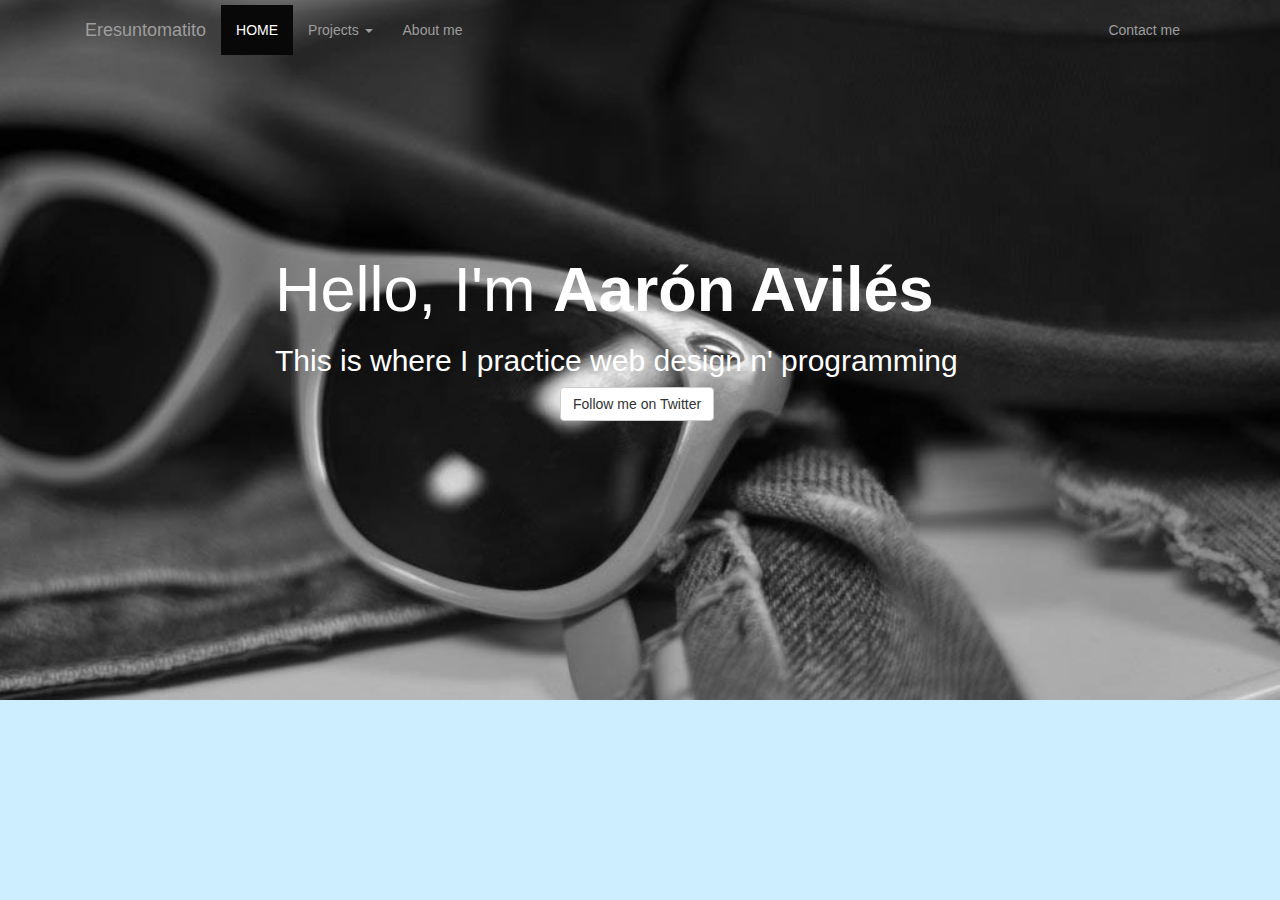
<file: index.html>
<!DOCTYPE html>
<html lang="en">
  <head>
    <meta charset="utf-8">
    <meta http-equiv="X-UA-Compatible" content="IE=edge">
    <meta name="viewport" content="width=device-width, initial-scale=1">
    <!-- The above 3 meta tags *must* come first in the head; any other head content must come *after* these tags -->
    <title>@eresuntomatito's Github</title>

    <!-- Bootstrap -->
    <link href="css/bootstrap.min.css" rel="stylesheet">
    <link href="css/styles.css" rel="stylesheet">
    <!-- HTML5 shim and Respond.js for IE8 support of HTML5 elements and media queries -->
    <!-- WARNING: Respond.js doesn't work if you view the page via file:// -->
    <!--[if lt IE 9]>
      <script src="https://oss.maxcdn.com/html5shiv/3.7.2/html5shiv.min.js"></script>
      <script src="https://oss.maxcdn.com/respond/1.4.2/respond.min.js"></script>
    <![endif]-->
  </head>
  <body>


<div class = "jumbotron">
	<div class = "container">
	<nav class="navbar navbar-inverse">
	  <div class="container-fluid">
	    <!-- Brand and toggle get grouped for better mobile display -->
	    <div class="navbar-header">
	      <button type="button" class="navbar-toggle collapsed" data-toggle="collapse" data-target="#bs-example-navbar-collapse-1" aria-expanded="false">
	        <span class="sr-only">Toggle navigation</span>
	        <span class="icon-bar"></span>
	        <span class="icon-bar"></span>
	        <span class="icon-bar"></span>
	      </button>
	      <a class="navbar-brand" href="#">Eresuntomatito</a>
	    </div>
	    <!-- Collect the nav links, forms, and other content for toggling -->
	    <div class="collapse navbar-collapse" id="bs-example-navbar-collapse-1">
	      <ul class="nav navbar-nav navbar-left">
	        <li class="active"><a href="#">HOME <span class="sr-only">(current)</span></a></li>
	        <li class="dropdown">
	          <a href="#" class="dropdown-toggle" data-toggle="dropdown" role="button" aria-haspopup="true" aria-expanded="false">Projects <span class="caret"></span></a>
	          <ul class="dropdown-menu">
	            <li><a href="ihaiku.html">iHaiku</a></li>
	            <li><a href="thebookery/index.html">The Bookery</a></li>
	          </ul>
	          <li><a href="#">About me</a></li>
	        </li>
	      </ul>
	      <ul class="nav navbar-nav navbar-right">
	        <li><a href="#">Contact me <span class="sr-only">(current)</span></a></li>
	      </ul>
	    </div><!-- /.navbar-collapse -->
	  </div><!-- /.container-fluid -->
	</nav>
		<div class="container centered">
			<div class="row">
          <div class="col-md-8 col-md-offset-2">
            <h1>Hello, I'm <b>Aarón Avilés</b></h1>
			<h2>This is where I practice web design n' programming</h2>
          </div>
		<div class="col-md-2 col-md-offset-5">
			<a href="https://twitter.com/eresuntomatito" class = "btn btn-default">Follow me on Twitter</a>
          </div>
		</div>	
	</div>
</div>
	    <!-- Footer -->
<!-- 	<nav class="navbar navbar-default navbar-fixed-bottom">
		<div class="container-fluid">	
			<p class="navbar-text pull left">Built by Aaron Aviles</p>
		</div>
	</nav> -->

    <!-- jQuery (necessary for Bootstrap's JavaScript plugins) -->
    <script src="https://ajax.googleapis.com/ajax/libs/jquery/1.11.3/jquery.min.js"></script>
    <!-- Include all compiled plugins (below), or include individual files as needed -->
    <script src="js/bootstrap.min.js"></script>
  </body>
</html>
</file>
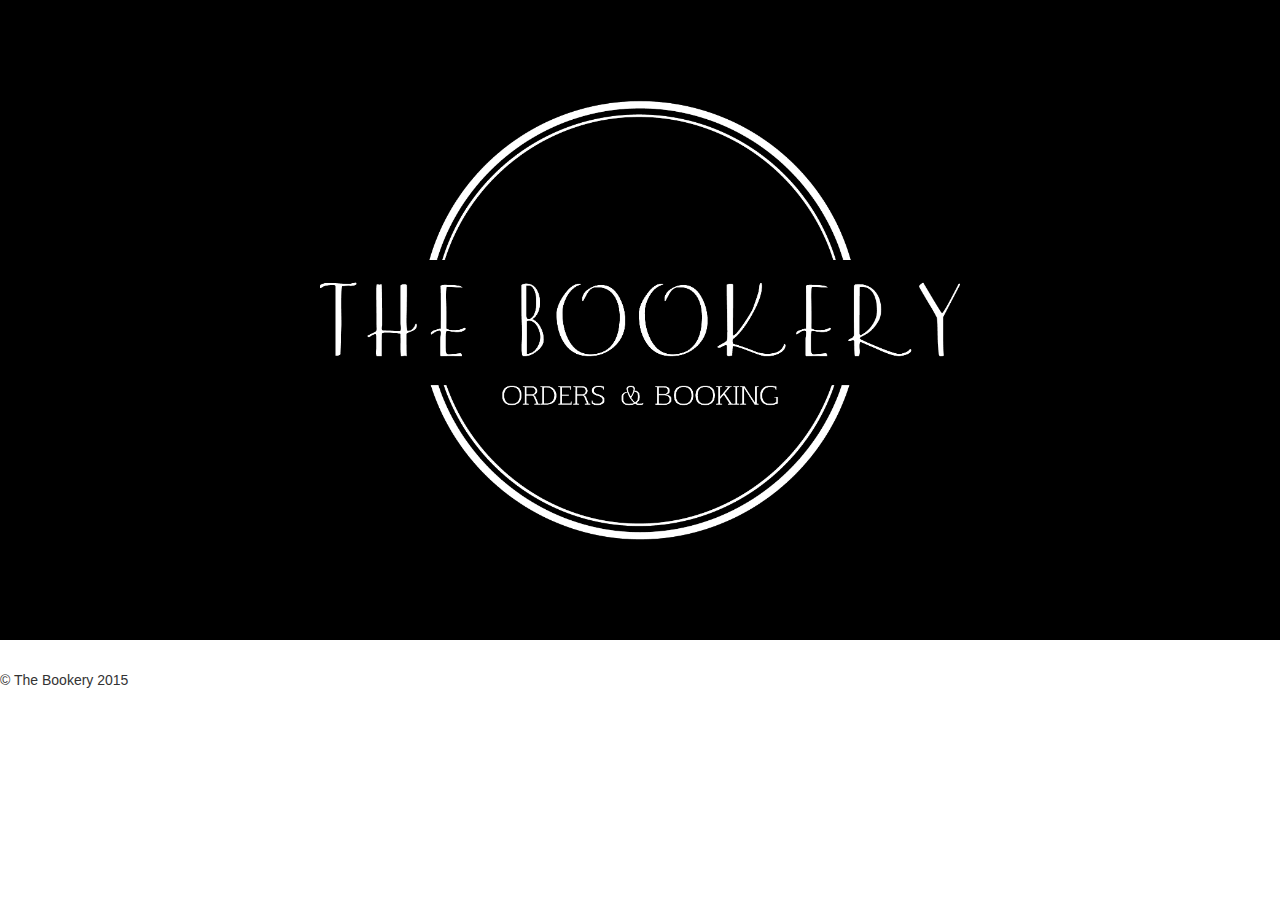
<file: thebookery/index.html>
<!DOCTYPE html>
<!-- saved from url=(0051)http://getbootstrap.com/examples/jumbotron-narrow/# -->
<html lang="en"><head><meta http-equiv="Content-Type" content="text/html; charset=UTF-8">
    <meta charset="utf-8">
    <meta http-equiv="X-UA-Compatible" content="IE=edge">
    <meta name="viewport" content="width=device-width, initial-scale=1">
    <!-- The above 3 meta tags *must* come first in the head; any other head content must come *after* these tags -->
    <meta name="description" content="">
    <meta name="author" content="">
    <link rel="icon" href="http://getbootstrap.com/favicon.ico">

    <title>The Bookery</title>

    <!-- Bootstrap core CSS -->
    <link href="css/bootstrap.min.css" rel="stylesheet">

    <link href="css/styles.css" rel="stylesheet">

    <!-- Just for debugging purposes. Don't actually copy these 2 lines! -->
    <!--[if lt IE 9]><script src="../../assets/js/ie8-responsive-file-warning.js"></script><![endif]-->
    <script src="./index_files/ie-emulation-modes-warning.js"></script><style type="text/css"></style>

    <!-- HTML5 shim and Respond.js for IE8 support of HTML5 elements and media queries -->
    <!--[if lt IE 9]>
      <script src="https://oss.maxcdn.com/html5shiv/3.7.2/html5shiv.min.js"></script>
      <script src="https://oss.maxcdn.com/respond/1.4.2/respond.min.js"></script>
    <![endif]-->
  </head>

  <body>

<!--     <div class="container">
      <div class="header clearfix">
        <nav>
          <ul class="nav nav-pills nav-stacked">
            <li role="presentation" class="active"><a href="./index_files/index.html">Home</a></li>
            <li role="presentation"><a href="./index_files/index.html">About</a></li>
            <li role="presentation"><a href="./index_files/index.html">Contact</a></li>
          </ul>
        </nav>
        <h3 class="text-muted">The Bookery</h3>
      </div>
 -->
      <div class="jumbotron">
                <!-- <nav>
                  <div class="container-fluid">
          <ul class="nav nav-pills nav-fixed nav-justified">
            <li role="presentation"><a href="./index_files/index.html">Home</a></li>
            <li role="presentation"><a href="./index_files/index.html">About</a></li>
            <li role="presentation"><a href="./index_files/index.html">Contact</a></li>
          </ul>
        </div>
        </nav> -->
        <img id="mainlogo" src="files/logo.png">
      </div>

     <!--  <div class="row marketing">
        <div class="col-lg-6">
          <h4>Subheading</h4>
          <p>Donec id elit non mi porta gravida at eget metus. Maecenas faucibus mollis interdum.</p>

          <h4>Subheading</h4>
          <p>Morbi leo risus, porta ac consectetur ac, vestibulum at eros. Cras mattis consectetur purus sit amet fermentum.</p>

          <h4>Subheading</h4>
          <p>Maecenas sed diam eget risus varius blandit sit amet non magna.</p>
        </div>

        <div class="col-lg-6">
          <h4>Subheading</h4>
          <p>Donec id elit non mi porta gravida at eget metus. Maecenas faucibus mollis interdum.</p>

          <h4>Subheading</h4>
          <p>Morbi leo risus, porta ac consectetur ac, vestibulum at eros. Cras mattis consectetur purus sit amet fermentum.</p>

          <h4>Subheading</h4>
          <p>Maecenas sed diam eget risus varius blandit sit amet non magna.</p>
        </div>
      </div> -->

      <footer class="footer">
        <p>© The Bookery 2015</p>
      </footer>

    </div> <!-- /container -->


    <!-- IE10 viewport hack for Surface/desktop Windows 8 bug -->
    <script src="./index_files/ie10-viewport-bug-workaround.js"></script>
  

</body></html>
</file>
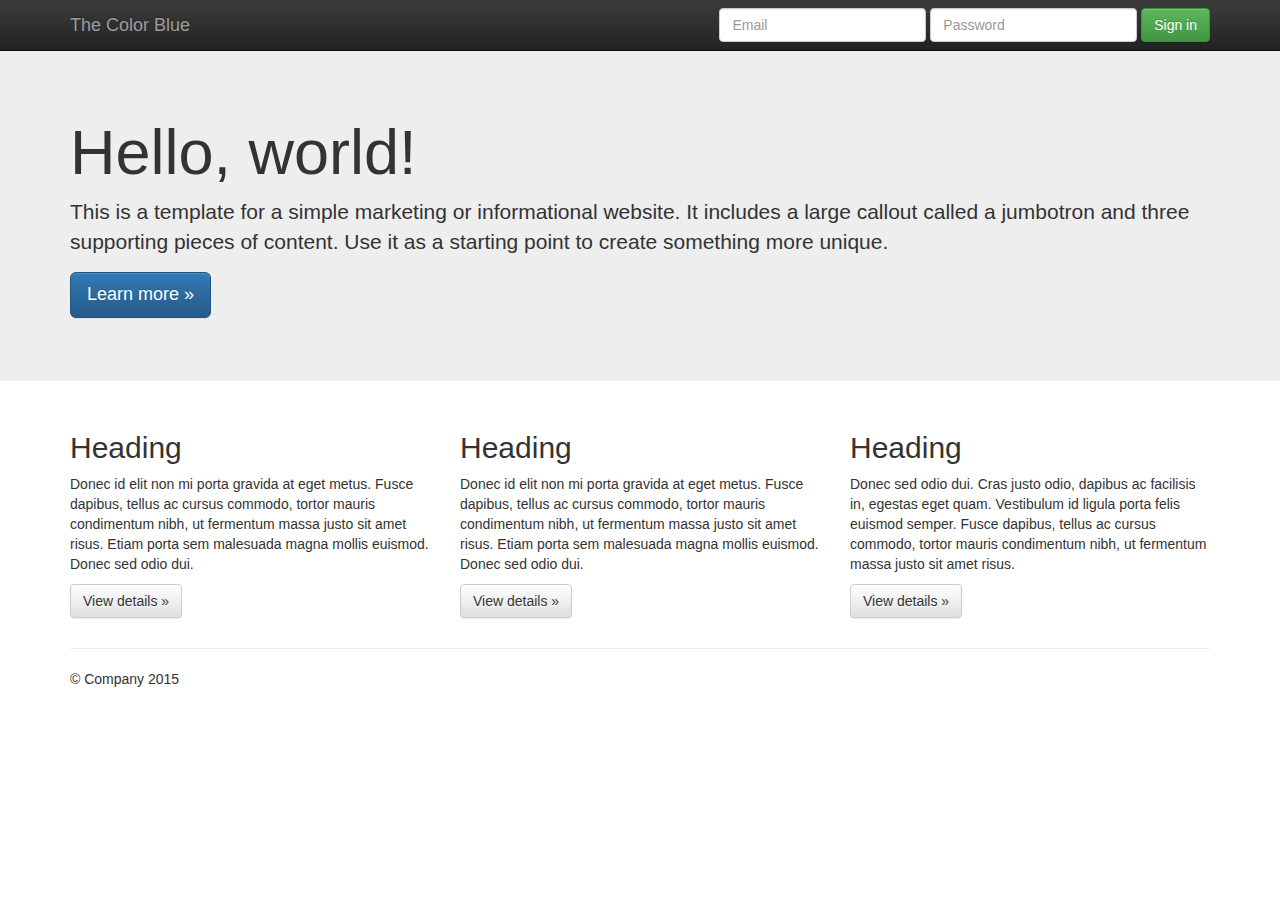
<file: thecolorblue/public_html/index.html>
<!doctype html>
<!--[if lt IE 7]>      <html class="no-js lt-ie9 lt-ie8 lt-ie7" lang=""> <![endif]-->
<!--[if IE 7]>         <html class="no-js lt-ie9 lt-ie8" lang=""> <![endif]-->
<!--[if IE 8]>         <html class="no-js lt-ie9" lang=""> <![endif]-->
<!--[if gt IE 8]><!--> <html class="no-js" lang=""> <!--<![endif]-->
    <head>
        <meta charset="utf-8">
        <meta http-equiv="X-UA-Compatible" content="IE=edge,chrome=1">
        <title></title>
        <meta name="description" content="">
        <meta name="viewport" content="width=device-width, initial-scale=1">
        <link rel="apple-touch-icon" href="apple-touch-icon.png">

        <link rel="stylesheet" href="css/bootstrap.min.css">
        <style>
            body {
                padding-top: 50px;
                padding-bottom: 20px;
            }
        </style>
        <link rel="stylesheet" href="css/bootstrap-theme.min.css">
        <link rel="stylesheet" href="css/main.css">

        <script src="js/vendor/modernizr-2.8.3-respond-1.4.2.min.js"></script>
    </head>
    <body>
        <!--[if lt IE 8]>
            <p class="browserupgrade">You are using an <strong>outdated</strong> browser. Please <a href="http://browsehappy.com/">upgrade your browser</a> to improve your experience.</p>
        <![endif]-->
    <nav class="navbar navbar-inverse navbar-fixed-top" role="navigation">
      <div class="container">
        <div class="navbar-header">
          <button type="button" class="navbar-toggle collapsed" data-toggle="collapse" data-target="#navbar" aria-expanded="false" aria-controls="navbar">
            <span class="sr-only">Toggle navigation</span>
            <span class="icon-bar"></span>
            <span class="icon-bar"></span>
            <span class="icon-bar"></span>
          </button>
          <a class="navbar-brand" href="#">The Color Blue</a>
        </div>
        <div id="navbar" class="navbar-collapse collapse">
          <form class="navbar-form navbar-right" role="form">
            <div class="form-group">
              <input type="text" placeholder="Email" class="form-control">
            </div>
            <div class="form-group">
              <input type="password" placeholder="Password" class="form-control">
            </div>
            <button type="submit" class="btn btn-success">Sign in</button>
          </form>
        </div><!--/.navbar-collapse -->
      </div>
    </nav>

    <!-- Main jumbotron for a primary marketing message or call to action -->
    <div class="jumbotron">
      <div class="container">
        <h1>Hello, world!</h1>
        <p>This is a template for a simple marketing or informational website. It includes a large callout called a jumbotron and three supporting pieces of content. Use it as a starting point to create something more unique.</p>
        <p><a class="btn btn-primary btn-lg" href="#" role="button">Learn more &raquo;</a></p>
      </div>
    </div>

    <div class="container">
      <!-- Example row of columns -->
      <div class="row">
        <div class="col-md-4">
          <h2>Heading</h2>
          <p>Donec id elit non mi porta gravida at eget metus. Fusce dapibus, tellus ac cursus commodo, tortor mauris condimentum nibh, ut fermentum massa justo sit amet risus. Etiam porta sem malesuada magna mollis euismod. Donec sed odio dui. </p>
          <p><a class="btn btn-default" href="#" role="button">View details &raquo;</a></p>
        </div>
        <div class="col-md-4">
          <h2>Heading</h2>
          <p>Donec id elit non mi porta gravida at eget metus. Fusce dapibus, tellus ac cursus commodo, tortor mauris condimentum nibh, ut fermentum massa justo sit amet risus. Etiam porta sem malesuada magna mollis euismod. Donec sed odio dui. </p>
          <p><a class="btn btn-default" href="#" role="button">View details &raquo;</a></p>
       </div>
        <div class="col-md-4">
          <h2>Heading</h2>
          <p>Donec sed odio dui. Cras justo odio, dapibus ac facilisis in, egestas eget quam. Vestibulum id ligula porta felis euismod semper. Fusce dapibus, tellus ac cursus commodo, tortor mauris condimentum nibh, ut fermentum massa justo sit amet risus.</p>
          <p><a class="btn btn-default" href="#" role="button">View details &raquo;</a></p>
        </div>
      </div>

      <hr>

      <footer>
        <p>&copy; Company 2015</p>
      </footer>
    </div> <!-- /container -->        <script src="//ajax.googleapis.com/ajax/libs/jquery/1.11.2/jquery.js"></script>
        <script>window.jQuery || document.write('<script src="js/vendor/jquery-1.11.2.js"><\/script>')</script>

        <script src="js/vendor/bootstrap.min.js"></script>

        <script src="js/main.js"></script>

        <!-- Google Analytics: change UA-XXXXX-X to be your site's ID. -->
        <script>
            (function(b,o,i,l,e,r){b.GoogleAnalyticsObject=l;b[l]||(b[l]=
            function(){(b[l].q=b[l].q||[]).push(arguments)});b[l].l=+new Date;
            e=o.createElement(i);r=o.getElementsByTagName(i)[0];
            e.src='//www.google-analytics.com/analytics.js';
            r.parentNode.insertBefore(e,r)}(window,document,'script','ga'));
            ga('create','UA-XXXXX-X','auto');ga('send','pageview');
        </script>
    </body>
</html>
</file>
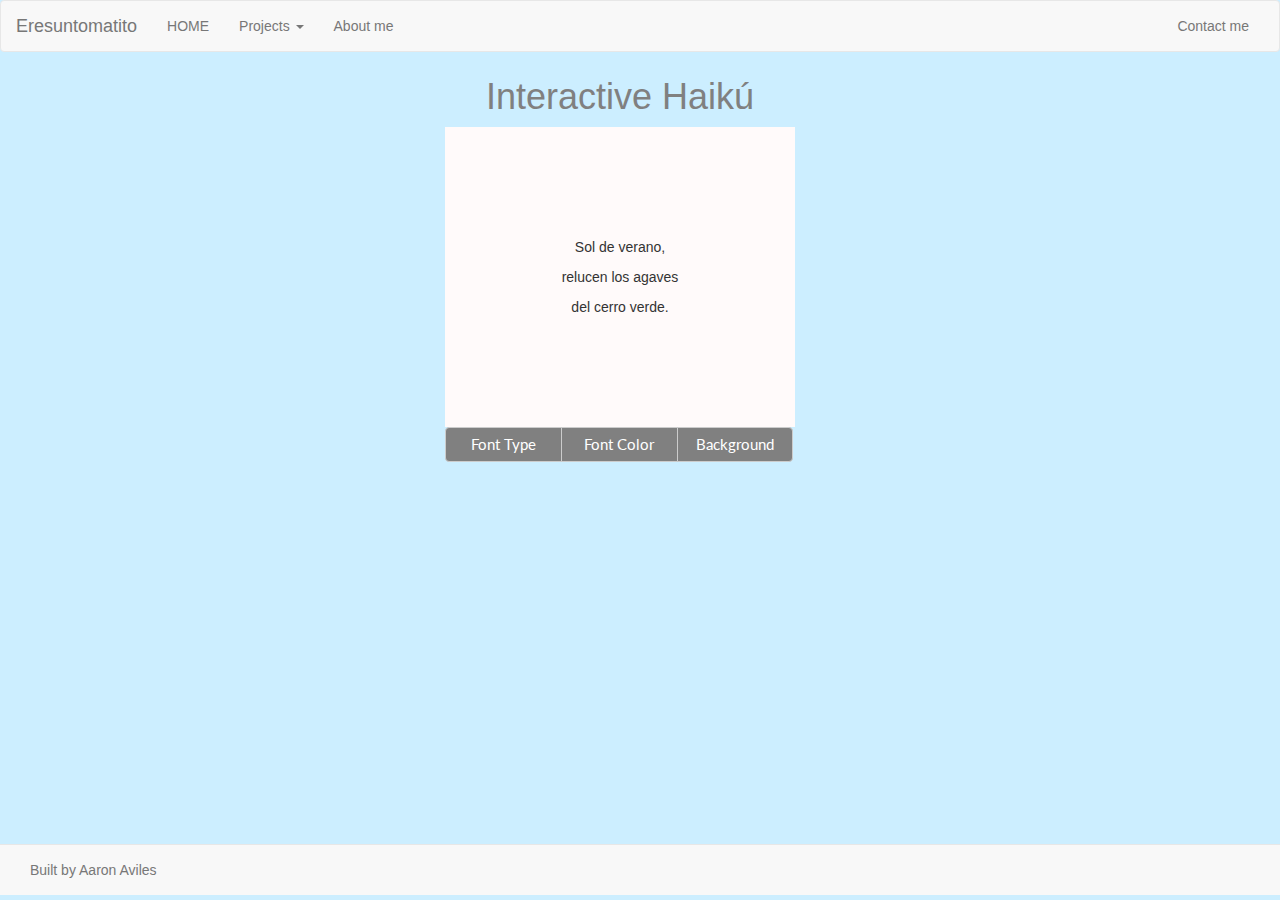
<file: ihaiku.html>
<!DOCTYPE html>
<html lang="en">
  <head>
    <meta charset="utf-8">
    <meta http-equiv="X-UA-Compatible" content="IE=edge">
    <meta name="viewport" content="width=device-width, initial-scale=1">
    <!-- The above 3 meta tags *must* come first in the head; any other head content must come *after* these tags -->
    <title>iHaiku</title>

    <!-- Bootstrap -->
    <link href="css/bootstrap.min.css" rel="stylesheet">
    <link href="css/styles.css" rel="stylesheet">


    <!-- HTML5 shim and Respond.js for IE8 support of HTML5 elements and media queries -->
    <!-- WARNING: Respond.js doesn't work if you view the page via file:// -->
    <!--[if lt IE 9]>
      <script src="https://oss.maxcdn.com/html5shiv/3.7.2/html5shiv.min.js"></script>
      <script src="https://oss.maxcdn.com/respond/1.4.2/respond.min.js"></script>
    <![endif]-->
  </head>
  <body>
  <nav class="navbar navbar-default">
    <div class="container-fluid">
      <!-- Brand and toggle get grouped for better mobile display -->
      <div class="navbar-header">
        <button type="button" class="navbar-toggle collapsed" data-toggle="collapse" data-target="#bs-example-navbar-collapse-1" aria-expanded="false">
          <span class="sr-only">Toggle navigation</span>
          <span class="icon-bar"></span>
          <span class="icon-bar"></span>
          <span class="icon-bar"></span>
        </button>
        <a class="navbar-brand" href="#">Eresuntomatito</a>
      </div>
      <!-- Collect the nav links, forms, and other content for toggling -->
      <div class="collapse navbar-collapse" id="bs-example-navbar-collapse-1">
        <ul class="nav navbar-nav navbar-left">
          <li><a href="index.html">HOME <span class="sr-only">(current)</span></a></li>
          <li class="dropdown">
            <a href="#" class="dropdown-toggle" data-toggle="dropdown" role="button" aria-haspopup="true" aria-expanded="false">Projects <span class="caret"></span></a>
            <ul class="dropdown-menu">
              <li><a href="ihaiku.html">iHaiku</a></li>
              <li><a href="#">The Color Blue</a></li>
            </ul>
            <li><a href="#">About me</a></li>
          </li>
        </ul>
        <ul class="nav navbar-nav navbar-right">
          <li><a href="#">Contact me <span class="sr-only">(current)</span></a></li>
        </ul>
      </div><!-- /.navbar-collapse -->
    </div><!-- /.container-fluid -->
  </nav>

  <div class="container centered">
    <div class="row">
       <div class="canvas col-md-4 col-md-offset-4">
        <div class="page-header">
          <h1>Interactive Haikú</h1>
        </div>
          <div id = "marco">
          <div id = "haiku">
            <p>Sol de verano,</p>
            <p>relucen los agaves</p>
            <p>del cerro verde.</p>
          </div>
          </div>

          <div class="btn-group" role="group" aria-label="...">
  <button type="button" id="boton1" class="btn btn-default btn-haiku">Font Type</button>
  <button type="button" id="boton2" class="btn btn-default btn-haiku">Font Color</button>
  <button type="button" id="boton3" class="btn btn-default btn-haiku">Background</button>
          </div>
          <!-- <div id ="controller">
                <button id ="boton1">Fuente</button>
                <button id ="boton2">Letra</button>
                <button id ="boton3">Fondo</button>
          </div> -->
        </div>
    </div>
  </div>
  <!-- Footer -->
 <nav class="navbar navbar-default navbar-fixed-bottom">
    <div class="container-fluid"> 
      <p class="navbar-text pull left">Built by Aaron Aviles</p>
    </div>
  </nav>
    <script src="js/ihaiku.js"></script>
    <!-- jQuery (necessary for Bootstrap's JavaScript plugins) -->
    <script src="https://ajax.googleapis.com/ajax/libs/jquery/1.11.3/jquery.min.js"></script>
    <!-- Include all compiled plugins (below), or include individual files as needed -->
    <script src="js/bootstrap.min.js"></script>
  </body>
</html>
</file>
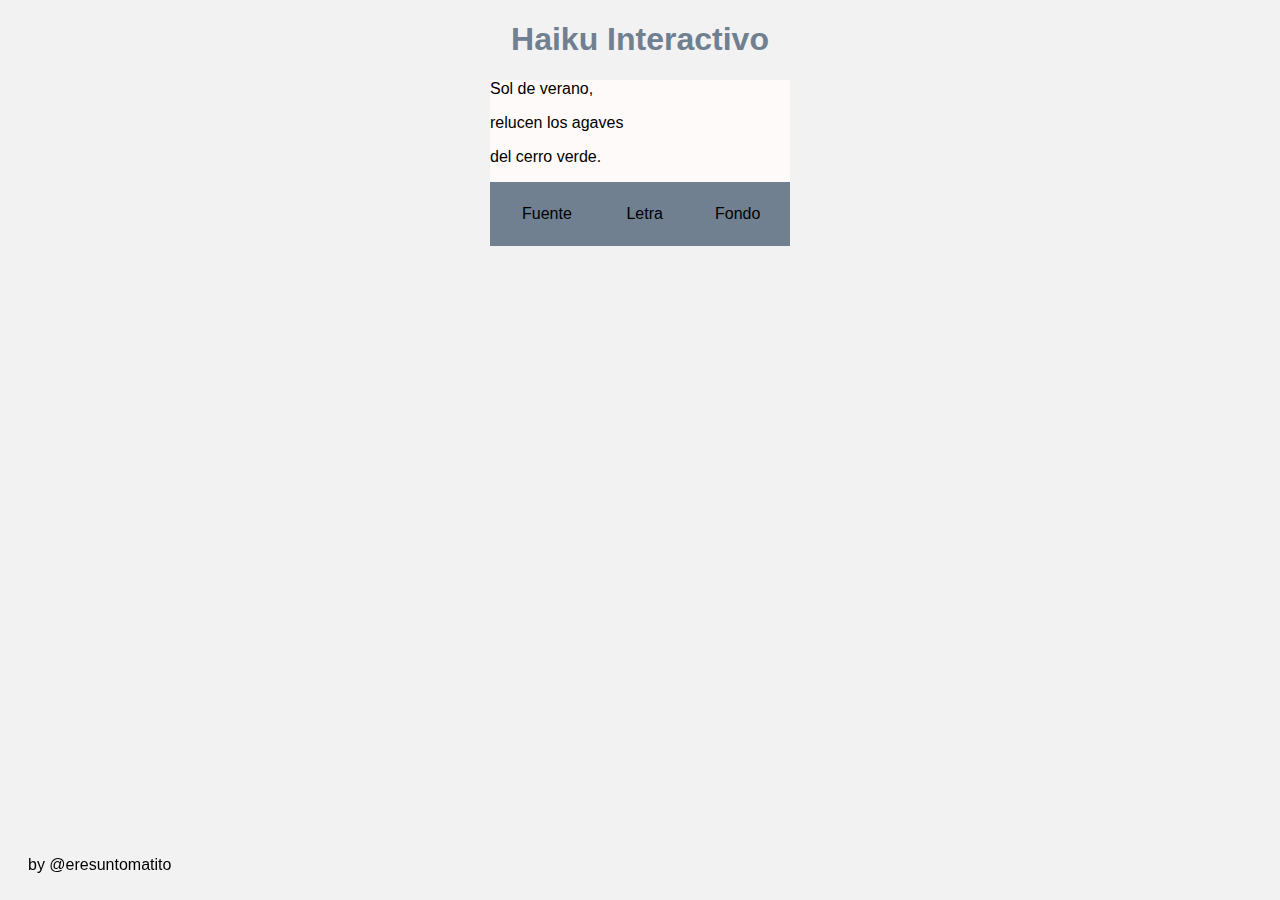
<file: ihaiku/ihaiku.htm>
<!DOCTYPE HTML>
<html lang="en">
<head>
	<meta charset="utf-8">
	<meta name="Interactive Haiku" content "An Haiku which can be edit its font, size, colors and more ">
	<title>Interactive Haiku</title>
	<link rel ="stylesheet" type="text/css" href = "style.css">
</head>
<body>
	<header>
		<h1>Haiku Interactivo</h1>
	</header>
	<article>
		<div id ="marco">
		<div id = "haiku">
			<p>Sol de verano,</p>
			<p>relucen los agaves</p>
			<p>del cerro verde.</p>
		</div>
		</div>
		<div id ="controller">
			<table>
				<tr>
					<td id ="boton1">Fuente</td>
					<td id ="boton2">Letra</td>
					<td id ="boton3">Fondo</td>
				</tr>
			</table>
		</div>
	</article>
	<footer>
		<p>by @eresuntomatito</p>
	</footer>
	<script src="script.js"></script>
</body>
</html>
</file>
<file: css/styles.css>
/* Import fonts */
@import url(http://fonts.googleapis.com/css?family=Lato:300,400,700,900);

body {
	background-color: #cef;
}

//Header

.centered {
	text-align: center;
	vertical-align: text-bottom;
}

.navbar-inverse {
	background-color: transparent;
	border-width: 0px;
	margin-bottom: 180px;
}
.navbar-default {
	margin-bottom: 5px;
}

.jumbotron {
	background-image: url("../img/cover.jpg");
	background-repeat: no-repeat;
	padding-top: 5px;
	background-attachment: relative;
	background-position: center center;
	min-height: 700px;
	width: 100%;

	-webkit-background-size: 100%;
    -moz-background-size: 100%;
    -o-background-size: 100%;
    background-size: 100%;

    -webkit-background-size: cover;
    -moz-background-size: cover;
    -o-background-size: cover;
    background-size: cover;
    color: white;
}

/*// ihaiku*/
.row {
}

.canvas {
	padding: 0%;
	border: none;
	max-width: 350px;
}


.page-header {
	color: gray;
	border: inherit;
	text-align: center;
	padding-bottom: 0px;
	margin: 10px 0 10px;
}

#marco {
	border: inherit;
	padding-top: 100px;
	background-color: snow;
	position: relative;
	margin: auto;
	height: 300px;
}

#haiku {
	border: inherit;
	margin: 10px 20px 10px 20px;
	vertical-align: middle;
	text-align: center;
/*
    position: relative;
    width: 200px;
    height: 60px;
    
    vertical-align: 50%;
    left: 50px;
    top: 110px;*/
 }

table {
	width: 100%;
	text-align: center;
	background-color: slategray;
}



.btn-group {
	margin: auto;
	padding-left: 0px;
	padding-right: 0px;
	border: inherit;
	width: 100%;
}
.btn-haiku {
  font-family: Lato;
color: #ffffff;
  font-size: 15px;
  background: gray;
  margin: auto;
  padding: auto;
  width: 33.36%;
  text-decoration: none;
  float: left;
}
</file>
<file: thebookery/css/styles.css>
a {
	color: white;
}

.nav {
	display: inline;
}

.jumbotron {
	height: 100%;
	background-color: black;
	padding: 0px;
}


#mainlogo {
	margin:auto;
	display: block;
	width: 50%;
	min-width: 250px;
	vertical-align: center;

}

.centered {
	text-align: center;

	background-color: red;

	display: block;
}
</file>
<file: thecolorblue/public_html/css/main.css>
/* ==========================================================================
   Author's custom styles
   ========================================================================== */
</file>
<file: ihaiku/style.css>
body {
	background-color: #F2F2F2;
	font-family: Verdana, Arial;
}

header {
	color: slategray;
	text-align: center;
}

article {
	background-color: snow;
	width: 300px;
	margin: auto;
}

#page-header {
	color: white;
}

.marco {
	background-color: snow;
	position: relative;
	width: 300px;
	height: 300px;
}

.haiku {
    position: relative;
    width: 200px;
    height: 60px;
    color: red;
    text-align: bottom;
    vertical-align: 50%;
    left: 50px;
    top: 110px;
 }

table {
	width: 100%;
	text-align: center;
	background-color: slategray;
}

tr {
	height: 60px;
}

button {
  font-family: Arial;
  color: #ffffff;
  font-size: 20px;
  background: gray;
  padding: 10px 20px 10px 20px;
  text-decoration: none;
  float: left;
}

button {
  background: slategray;
  text-decoration: none;
}


footer {
	position: fixed;
	margin-left: 20px;
	vertical-align: 50%;
	bottom: 10px;
	text-align: center;
}
</file>
